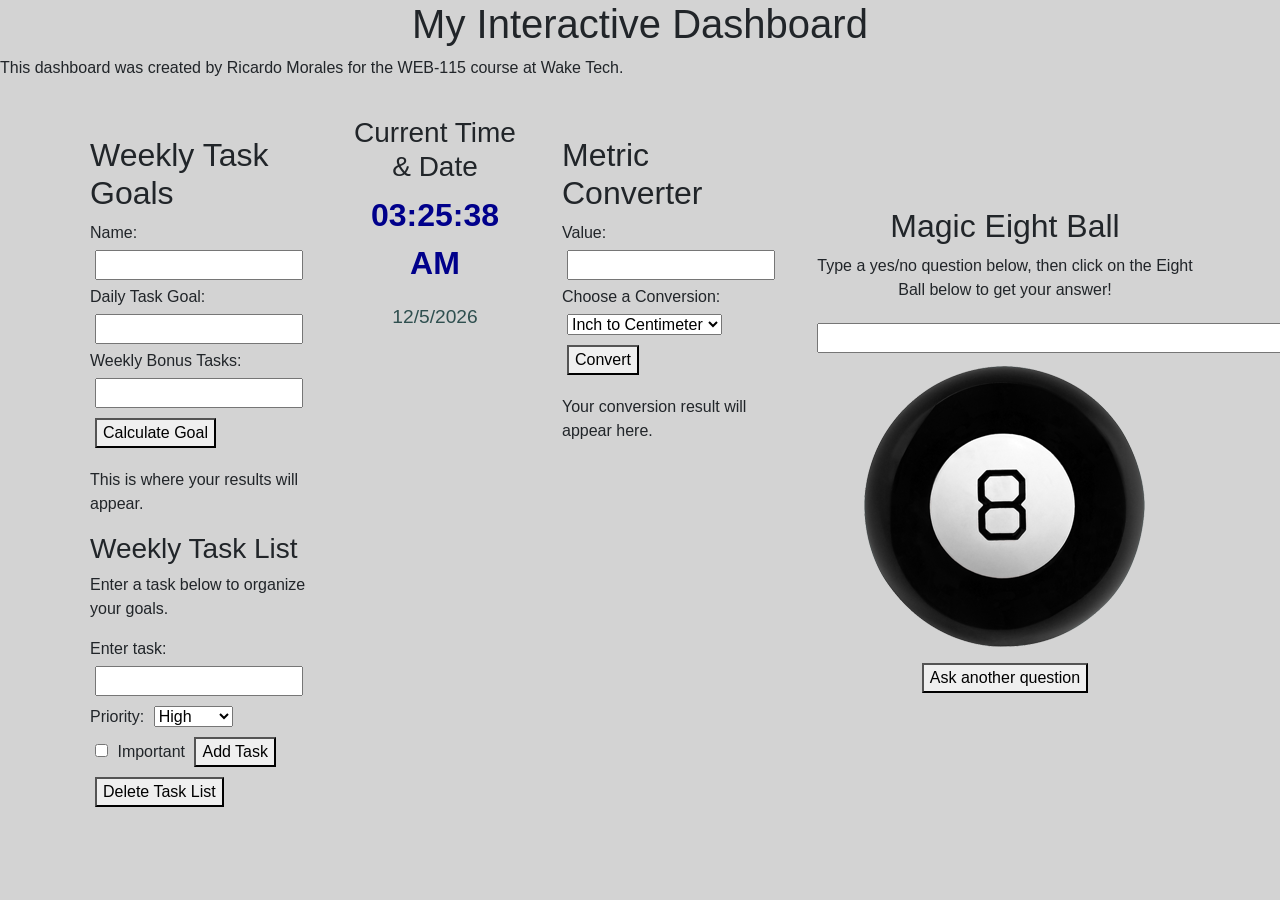
<file: index.html>
<!DOCTYPE html>
<html lang="en">
<head>
    <meta charset="UTF-8">
    <meta name="viewport" content="width=device-width, initial-scale=1.0">

    <!-- Bootstrap -->
    <link href="https://cdn.jsdelivr.net/npm/bootstrap@5.3.8/dist/css/bootstrap.min.css"
          rel="stylesheet">


    <script defer
        src="https://cdn.jsdelivr.net/npm/bootstrap@5.3.8/dist/js/bootstrap.bundle.min.js">
    </script>

    <link rel="stylesheet" href="css/style.css">
    <title>My Interactive Dashboard</title>
</head>
<body>
    <h1>My Interactive Dashboard</h1>
    <p>This dashboard was created by Ricardo Morales for the WEB-115 course at Wake Tech.</p>

    <!-- The <noscript> is for web browsers with JavaScript rendering disabled. -->
    <noscript>Unfortunately, your web browser does not support JavaScript.</noscript>

    <div class="container">
        <div class="row">
            <div class="col" id="weekly-tasks">
    <h2>Weekly Task Goals</h2>

    <form id="goal-form">
        <label for="user-name">Name:</label>
        <input type="text" id="user-name">

        <label for="daily-goal">Daily Task Goal:</label>
        <input type="number" id="daily-goal">

        <label for="bonus-tasks">Weekly Bonus Tasks:</label>
        <input type="number" id="bonus-tasks">

        <button type="submit" id="goal-btn">Calculate Goal</button>
    </form>

    <p id="goal-message">This is where your results will appear.</p>


    <div id="task-list">
    <h3>Weekly Task List</h3>

    <p>Enter a task below to organize your goals.</p>

    <form id="task-form">
        <label for="task-name">Enter task:</label>
        <input type="text" id="task-name">

        <label for="task-priority">Priority:</label>
        <select id="task-priority">
            <option value="High">High</option>
            <option value="Medium">Medium</option>
            <option value="Low">Low</option>
        </select>

        <label for="task-important">
            <input type="checkbox" id="task-important">
            Important
        </label>

        <button type="submit" id="add-task">Add Task</button>
        <button type="button" id="delete-tasks">Delete Task List</button>
    </form>
</div>

    <script src="js/task-manager.js"></script>
</div>
<div class="col" id="digital-clock">
    <h3>Current Time & Date</h3>

    <p id="clock-face"></p>
    <p id="calendar-date"></p>

    <link rel="stylesheet" href="css/digital-clock.css">
    <script src="js/digital-clock.js" defer></script>
</div>
<div class="col" id="metric-converter">
    <h2>Metric Converter</h2>

    <form id="converter-form">
        <label for="converter-value">Value:</label>
        <input type="number" step="any" id="converter-value" required>

        <label for="conversion-choice">Choose a Conversion:</label>
        <select id="conversion-choice">
            <option value="1">Inch to Centimeter</option>
            <option value="2">Foot to Centimeter</option>
            <option value="3">Yard to Meter</option>
            <option value="4">Mile to Kilometer</option>
            <option value="5">Centimeter to Inch</option>
            <option value="6">Centimeter to Foot</option>
            <option value="7">Meter to Yard</option>
            <option value="8">Kilometer to Mile</option>
        </select>

        <button type="submit" id="convert-btn">Convert</button>
    </form>

    <p id="conversion-result">Your conversion result will appear here.</p>

    <script src="js/metric-converter.js"></script>
    </div>
<div class="col" id="magic-eight-ball">
    <script src="js/magic-eight-ball.js" defer></script>
    <link rel="stylesheet" href="css/magic-eight-ball.css">

    <h2 class="heading">Magic Eight Ball</h2>

    <form>
        <p>Type a yes/no question below, then click on the Eight Ball below to get your answer!</p>

        <input id="question" name="question" size="80">

        <div id="magicEightBall">
            <div id="circle"></div>
            <img id="ball" src="img/magic-eight-ball.png">
        </div>

        <button id="reset" name="reset" type="reset">Ask another question</button>
    </form>

    <br>
</div>
</div>
    </div>
</body>
</html>
</file>
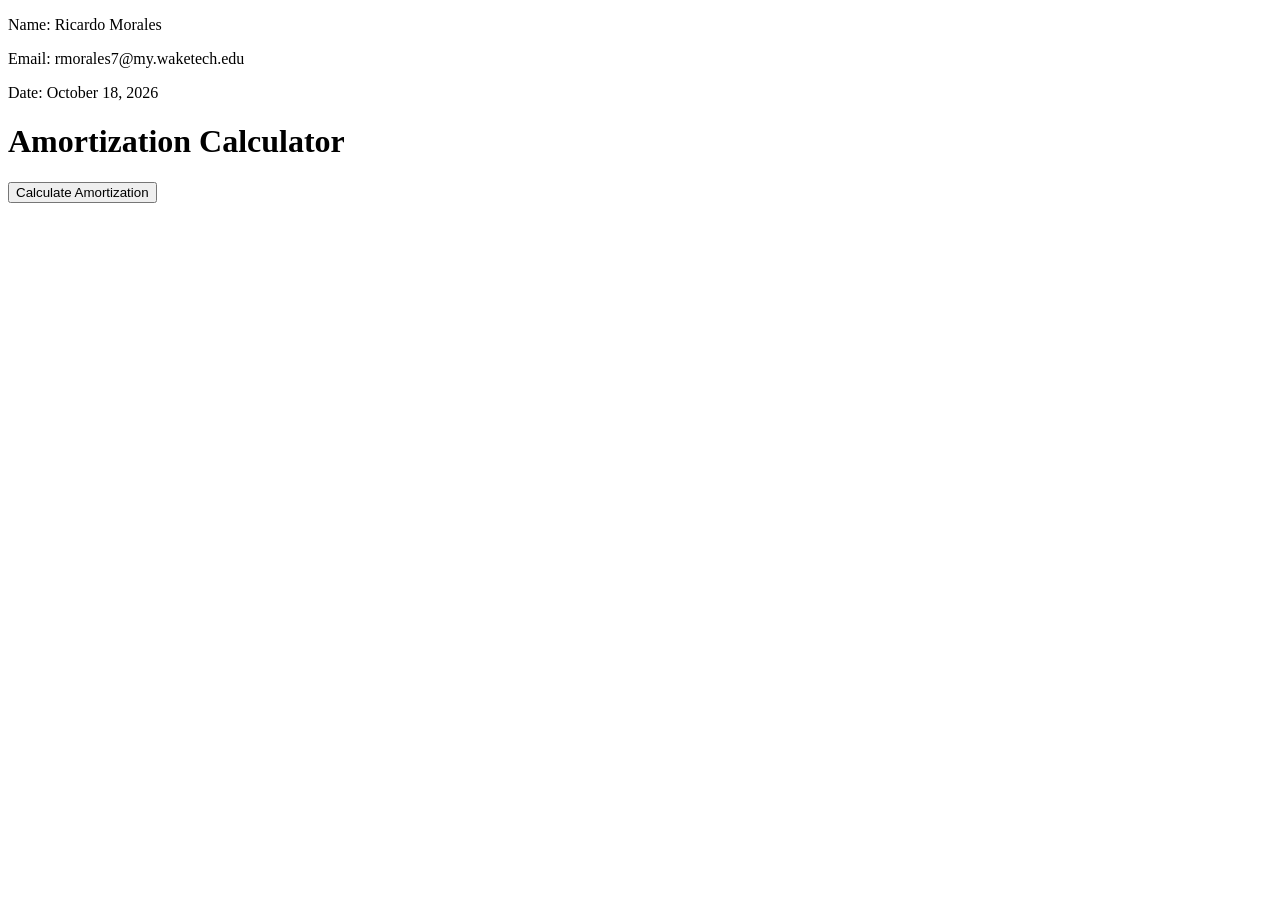
<file: codingExam.html>
<!DOCTYPE html>
<html lang="en">
<head>
    <meta charset="UTF-8">
    <meta name="viewport" content="width=device-width, initial-scale=1.0">
    <title>Amortization Calculator</title>
</head>
<body>

    <p>Name: Ricardo Morales</p>
    <p>Email: rmorales7@my.waketech.edu</p>
    <p>Date: October 18, 2026</p>

    <h1>Amortization Calculator</h1>

    <button id="Button1">Calculate Amortization</button>

    <div id="output"></div>

    <script>
        document.getElementById("Button1").addEventListener("click", function () {
            let loanAmount = parseFloat(prompt("Enter the loan amount without commas:"));
            let termYears = parseInt(prompt("Enter the loan term in years (15 or 30):"));

            if (termYears !== 15 && termYears !== 30) {
                alert("Loan term must be 15 or 30 years.");
                return;
        }

         // Loan calculations
        const interestRate = 0.0575;
        const termMonths = termYears * 12;

        const monthlyPayment =
            ((interestRate / 12) * loanAmount) /
            (1 - Math.pow(1 + (interestRate / 12), (termYears * -12)));

        const totalInterest = (monthlyPayment * termMonths) - loanAmount;
        const totalLoan = loanAmount + totalInterest;

        // Display loan details
        document.getElementById("output").innerHTML =
            "<p>Mortgage term: " + termYears + " years</p>" +
            "<p>Mortgage interest rate: 5.75%</p>" +
            "<p>Mortgage amount: $" + loanAmount.toFixed(2) + "</p>" +
            "<p>Total interest amount: $" + totalInterest.toFixed(2) + "</p>" +
            "<p>Total mortgage amount: $" + totalLoan.toFixed(2) + "</p>" +
            "<p>Monthly payment: $" + monthlyPayment.toFixed(2) + "</p>";

        let balance = totalLoan;
        let schedule = "<h2>Amortization Schedule</h2>";

        for (let month = 1; month <= termMonths; month++) {
            balance = balance - monthlyPayment;

            if (balance < 0) {
                balance = 0;
            }

            schedule +=
                "<p>Month " + month +
                " - Payment: $" + monthlyPayment.toFixed(2) +
                " - Balance: $" + balance.toFixed(2) +
                "</p>";

            if (balance <= 0.01 || month === termMonths) {
                balance = 0;
                schedule += "<p>This is the Ending Amortization Calculator...</p>";
                break;
            }
        }

        document.getElementById("output").innerHTML += schedule;
    });
    </script>

</body>
</html>
</file>
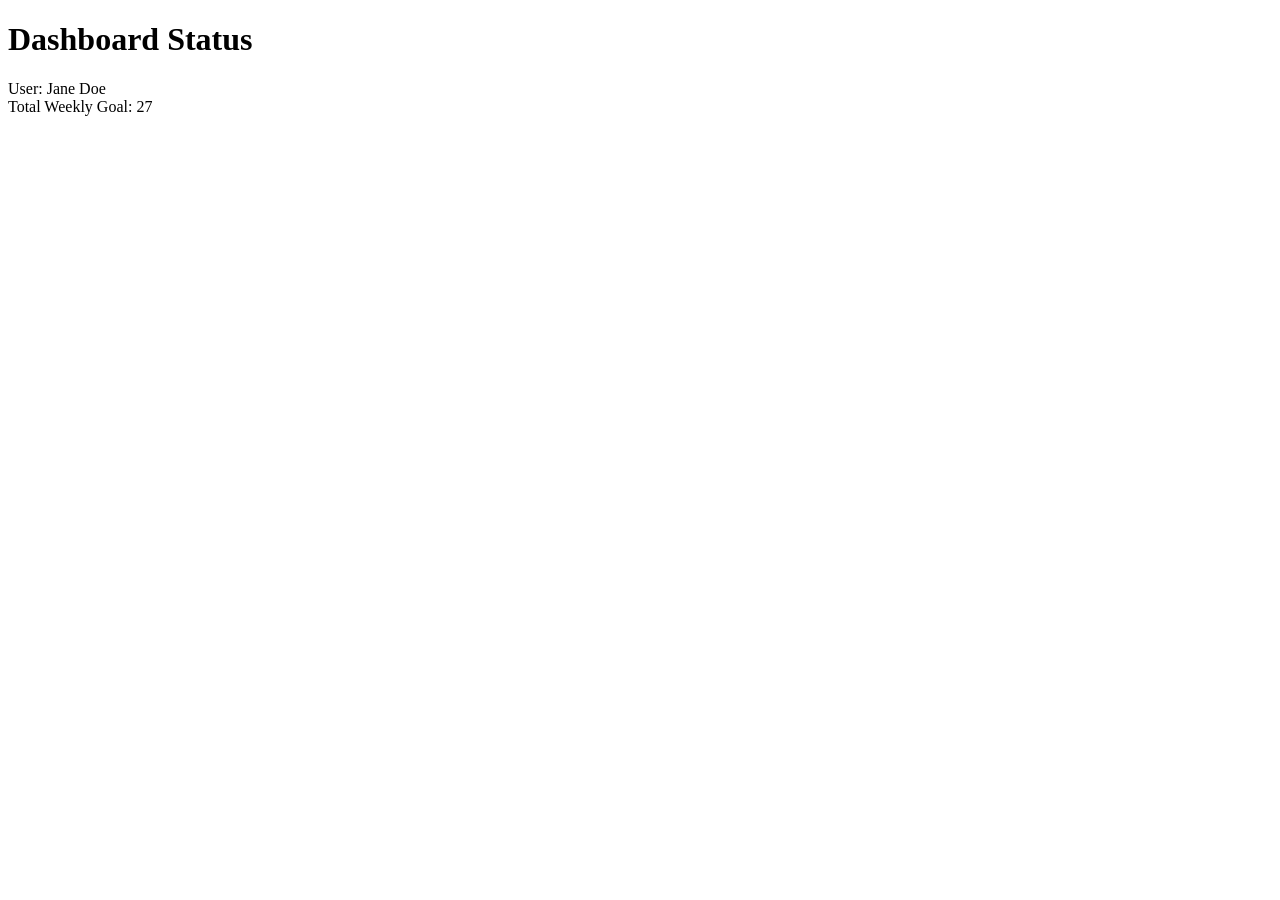
<file: debug.html>
<!DOCTYPE html>
<html lang="en">
<head>
    <meta charset="UTF-8">
    <title>JavaScript Debugging Exercise</title>
</head>
<body>
    <h1>Dashboard Status</h1>
    <div id="display"></div>
 
    <script>
        // Declare variables and values
        let userName = "Jane Doe";
        let dailyGoal = 5;

        // FIXED: Changed bonusTasks from a string to a number.
        let bonusTasks = 2;

        // Output message to console
        // FIXED: Added missing parenthesis to console.log.
        console.log("Checking status for: " + userName);

        // Calculate weekly goal based on number of workdays (5) per week
        // FIXED: Corrected the misspelled dailyGoal variable and changed multiplier from 15 to 5.
        let weeklyGoal = dailyGoal * 5;

        // Add bonusTasks to weeklyGoal.
        // FIXED: Changed subtraction to addition for the total goal.
        let totalGoal = weeklyGoal + bonusTasks;

        // Output results to web page
        document.write("User: " + userName + "<br>");

        // FIXED: Concatenated totalGoal so its value displays instead of literal text.
        document.write("Total Weekly Goal: " + totalGoal);
 
    </script>
</body>
</html>
</file>
<file: css/style.css>
body {
    background-color: lightgray;
    font-family: Arial, sans-serif;
}

h1 {
    text-align: center;
}

#weekly-tasks,
#metric-converter {
    margin-top: 20px;
    padding: 20px;
}

form {
    margin-bottom: 15px;
}

input,
select,
button {
    margin: 5px;
}
</file>
<file: css/digital-clock.css>
#digital-clock {
    text-align: center;
    padding: 20px;
}

#clock-face {
    font-size: 2rem;
    font-weight: bold;
    color: darkblue;
}

#calendar-date {
    font-size: 1.2rem;
    color: darkslategray;
}
</file>
<file: css/magic-eight-ball.css>
#magic-eight-ball {
  max-width: 410px;
  text-align: center;
  margin: auto;
}

#circle {
    font-size: 12pt;
    background-color: white;
    color: black;
    position: absolute;
    margin-left: 70px;
    margin-top: 70px;
    height: 150px;
    width: 150px;
    border-radius: 50%;
    text-wrap: wrap;
    display: none;

    align-items: center;
    justify-content: center;
    text-align: center;
    padding: 15px;
    box-sizing: border-box;
}


img:active {
  animation: shake 1s;
  animation-iteration-count: infinite;
}

img:visited {
  animation: none;
}
@keyframes shake {
  0% { transform: translate(1px, 1px) rotate(0deg);  }
  10% { transform: translate(-1px, -2px) rotate(-1deg); }
  20% { transform: translate(-3px, 0px) rotate(1deg); }
  30% { transform: translate(3px, 2px) rotate(0deg); }
  40% { transform: translate(1px, -1px) rotate(1deg); }
  50% { transform: translate(-1px, 2px) rotate(-1deg); }
  60% { transform: translate(-3px, 1px) rotate(0deg); }
  70% { transform: translate(3px, 1px) rotate(-1deg); }
  80% { transform: translate(-1px, -1px) rotate(1deg); }
  90% { transform: translate(1px, 2px) rotate(0deg); }
  100% { transform: translate(1px, -2px) rotate(-1deg); }
}
</file>
